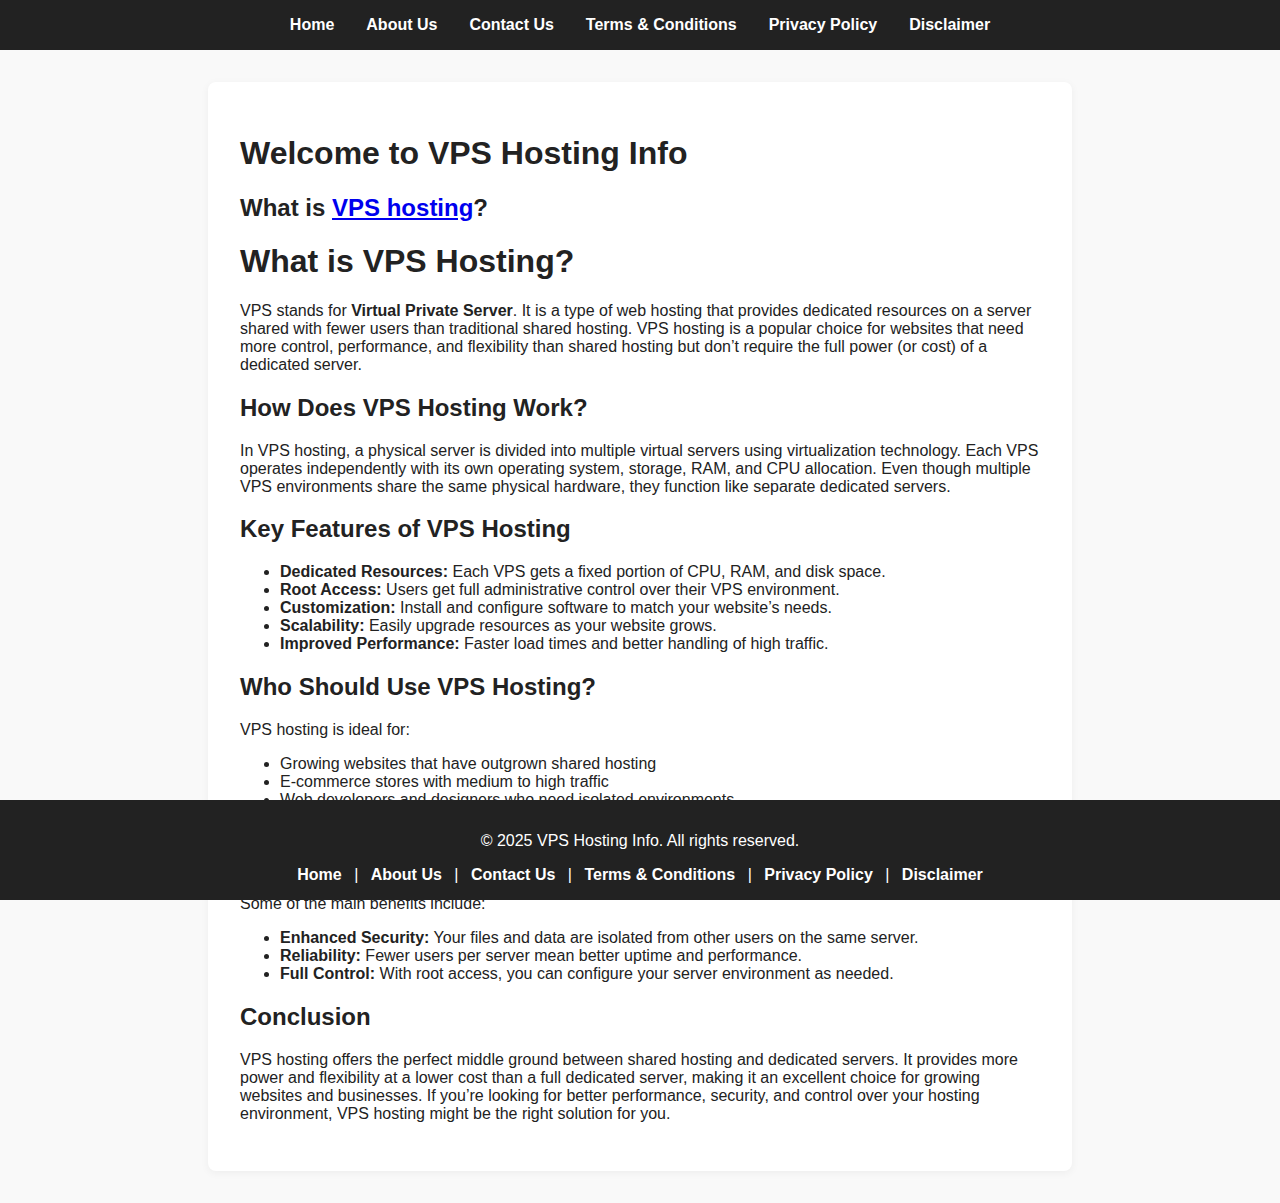
<file: index.html>
<!DOCTYPE html>
<html lang="en">
<head>
  <meta charset="UTF-8">
  <meta name="viewport" content="width=device-width, initial-scale=1.0">
  <title>Home | VPS Hosting Info</title>
  <link rel="stylesheet" href="styles.css">
</head>
<body>
  <header>
    <nav>
      <ul>
        <li><a href="index.html">Home</a></li>
        <li><a href="about.html">About Us</a></li>
        <li><a href="contact.html">Contact Us</a></li>
        <li><a href="terms.html">Terms & Conditions</a></li>
        <li><a href="privacy.html">Privacy Policy</a></li>
        <li><a href="disclaimer.html">Disclaimer</a></li>
      </ul>
    </nav>
  </header>
  <main>
    <h1>Welcome to VPS Hosting Info</h1>
    <section>
      <h2>What is <a href="https://arzhost.com/vps/" target="_blank">VPS hosting</a>?</h2>
	  <article>
    <h1>What is VPS Hosting?</h1>
    <p>VPS stands for <strong>Virtual Private Server</strong>. It is a type of web hosting that provides dedicated resources on a server shared with fewer users than traditional shared hosting. VPS hosting is a popular choice for websites that need more control, performance, and flexibility than shared hosting but don’t require the full power (or cost) of a dedicated server.</p>

    <h2>How Does VPS Hosting Work?</h2>
    <p>In VPS hosting, a physical server is divided into multiple virtual servers using virtualization technology. Each VPS operates independently with its own operating system, storage, RAM, and CPU allocation. Even though multiple VPS environments share the same physical hardware, they function like separate dedicated servers.</p>

    <h2>Key Features of VPS Hosting</h2>
    <ul>
        <li><strong>Dedicated Resources:</strong> Each VPS gets a fixed portion of CPU, RAM, and disk space.</li>
        <li><strong>Root Access:</strong> Users get full administrative control over their VPS environment.</li>
        <li><strong>Customization:</strong> Install and configure software to match your website’s needs.</li>
        <li><strong>Scalability:</strong> Easily upgrade resources as your website grows.</li>
        <li><strong>Improved Performance:</strong> Faster load times and better handling of high traffic.</li>
    </ul>

    <h2>Who Should Use VPS Hosting?</h2>
    <p>VPS hosting is ideal for:</p>
    <ul>
        <li>Growing websites that have outgrown shared hosting</li>
        <li>E-commerce stores with medium to high traffic</li>
        <li>Web developers and designers who need isolated environments</li>
        <li>Businesses that require better security and control</li>
    </ul>

    <h2>Benefits of VPS Hosting</h2>
    <p>Some of the main benefits include:</p>
    <ul>
        <li><strong>Enhanced Security:</strong> Your files and data are isolated from other users on the same server.</li>
        <li><strong>Reliability:</strong> Fewer users per server mean better uptime and performance.</li>
        <li><strong>Full Control:</strong> With root access, you can configure your server environment as needed.</li>
    </ul>

    <h2>Conclusion</h2>
    <p>VPS hosting offers the perfect middle ground between shared hosting and dedicated servers. It provides more power and flexibility at a lower cost than a full dedicated server, making it an excellent choice for growing websites and businesses. If you’re looking for better performance, security, and control over your hosting environment, VPS hosting might be the right solution for you.</p>
</article>

    </section>
  </main>
  <footer>
    <p>&copy; 2025 VPS Hosting Info. All rights reserved.</p>
    <nav>
      <a href="index.html">Home</a> |
      <a href="about.html">About Us</a> |
      <a href="contact.html">Contact Us</a> |
      <a href="terms.html">Terms & Conditions</a> |
      <a href="privacy.html">Privacy Policy</a> |
      <a href="disclaimer.html">Disclaimer</a>
    </nav>
  </footer>
</body>
</html>
</file>
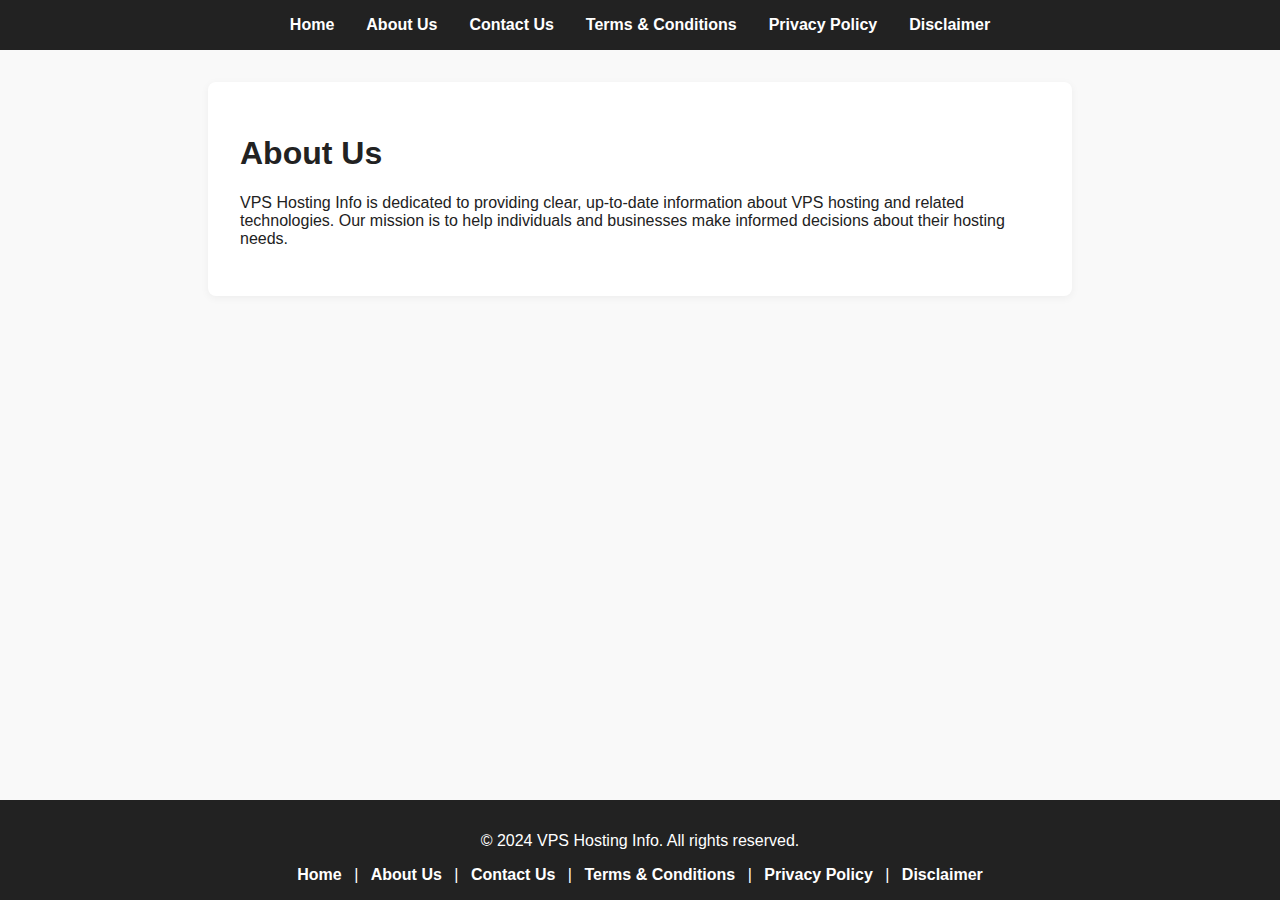
<file: about.html>
<!DOCTYPE html>
<html lang="en">
<head>
  <meta charset="UTF-8">
  <meta name="viewport" content="width=device-width, initial-scale=1.0">
  <title>About Us | VPS Hosting Info</title>
  <link rel="stylesheet" href="styles.css">
</head>
<body>
  <header>
    <nav>
      <ul>
        <li><a href="index.html">Home</a></li>
        <li><a href="about.html">About Us</a></li>
        <li><a href="contact.html">Contact Us</a></li>
        <li><a href="terms.html">Terms & Conditions</a></li>
        <li><a href="privacy.html">Privacy Policy</a></li>
        <li><a href="disclaimer.html">Disclaimer</a></li>
      </ul>
    </nav>
  </header>
  <main>
    <h1>About Us</h1>
    <p>VPS Hosting Info is dedicated to providing clear, up-to-date information about VPS hosting and related technologies. Our mission is to help individuals and businesses make informed decisions about their hosting needs.</p>
  </main>
  <footer>
    <p>&copy; 2024 VPS Hosting Info. All rights reserved.</p>
    <nav>
      <a href="index.html">Home</a> |
      <a href="about.html">About Us</a> |
      <a href="contact.html">Contact Us</a> |
      <a href="terms.html">Terms & Conditions</a> |
      <a href="privacy.html">Privacy Policy</a> |
      <a href="disclaimer.html">Disclaimer</a>
    </nav>
  </footer>
</body>
</html>
</file>
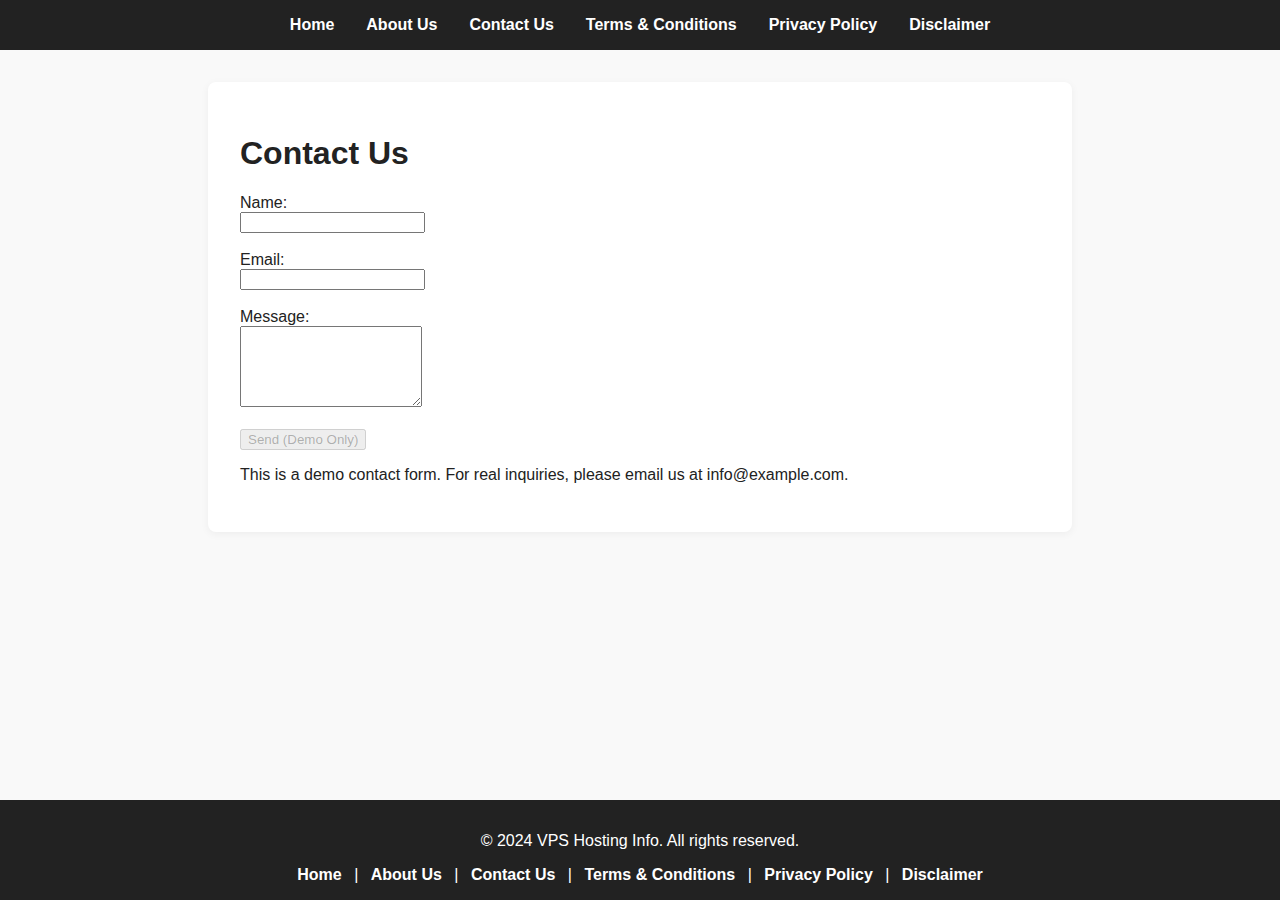
<file: contact.html>
<!DOCTYPE html>
<html lang="en">
<head>
  <meta charset="UTF-8">
  <meta name="viewport" content="width=device-width, initial-scale=1.0">
  <title>Contact Us | VPS Hosting Info</title>
  <link rel="stylesheet" href="styles.css">
</head>
<body>
  <header>
    <nav>
      <ul>
        <li><a href="index.html">Home</a></li>
        <li><a href="about.html">About Us</a></li>
        <li><a href="contact.html">Contact Us</a></li>
        <li><a href="terms.html">Terms & Conditions</a></li>
        <li><a href="privacy.html">Privacy Policy</a></li>
        <li><a href="disclaimer.html">Disclaimer</a></li>
      </ul>
    </nav>
  </header>
  <main>
    <h1>Contact Us</h1>
    <form>
      <label for="name">Name:</label><br>
      <input type="text" id="name" name="name" required><br><br>
      <label for="email">Email:</label><br>
      <input type="email" id="email" name="email" required><br><br>
      <label for="message">Message:</label><br>
      <textarea id="message" name="message" rows="5" required></textarea><br><br>
      <button type="submit" disabled>Send (Demo Only)</button>
    </form>
    <p>This is a demo contact form. For real inquiries, please email us at info@example.com.</p>
  </main>
  <footer>
    <p>&copy; 2024 VPS Hosting Info. All rights reserved.</p>
    <nav>
      <a href="index.html">Home</a> |
      <a href="about.html">About Us</a> |
      <a href="contact.html">Contact Us</a> |
      <a href="terms.html">Terms & Conditions</a> |
      <a href="privacy.html">Privacy Policy</a> |
      <a href="disclaimer.html">Disclaimer</a>
    </nav>
  </footer>
</body>
</html>
</file>
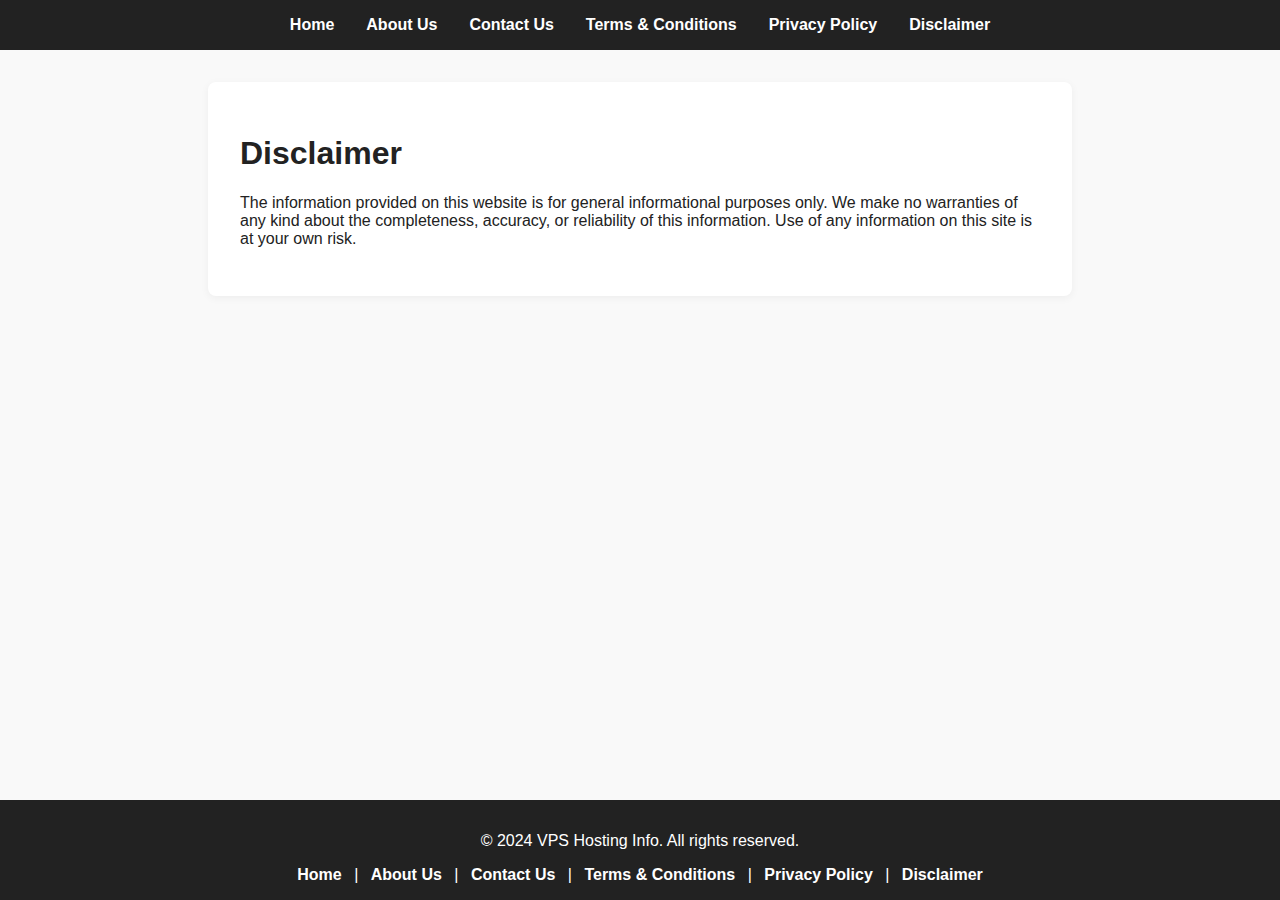
<file: disclaimer.html>
<!DOCTYPE html>
<html lang="en">
<head>
  <meta charset="UTF-8">
  <meta name="viewport" content="width=device-width, initial-scale=1.0">
  <title>Disclaimer | VPS Hosting Info</title>
  <link rel="stylesheet" href="styles.css">
</head>
<body>
  <header>
    <nav>
      <ul>
        <li><a href="index.html">Home</a></li>
        <li><a href="about.html">About Us</a></li>
        <li><a href="contact.html">Contact Us</a></li>
        <li><a href="terms.html">Terms & Conditions</a></li>
        <li><a href="privacy.html">Privacy Policy</a></li>
        <li><a href="disclaimer.html">Disclaimer</a></li>
      </ul>
    </nav>
  </header>
  <main>
    <h1>Disclaimer</h1>
    <p>The information provided on this website is for general informational purposes only. We make no warranties of any kind about the completeness, accuracy, or reliability of this information. Use of any information on this site is at your own risk.</p>
  </main>
  <footer>
    <p>&copy; 2024 VPS Hosting Info. All rights reserved.</p>
    <nav>
      <a href="index.html">Home</a> |
      <a href="about.html">About Us</a> |
      <a href="contact.html">Contact Us</a> |
      <a href="terms.html">Terms & Conditions</a> |
      <a href="privacy.html">Privacy Policy</a> |
      <a href="disclaimer.html">Disclaimer</a>
    </nav>
  </footer>
</body>
</html>
</file>
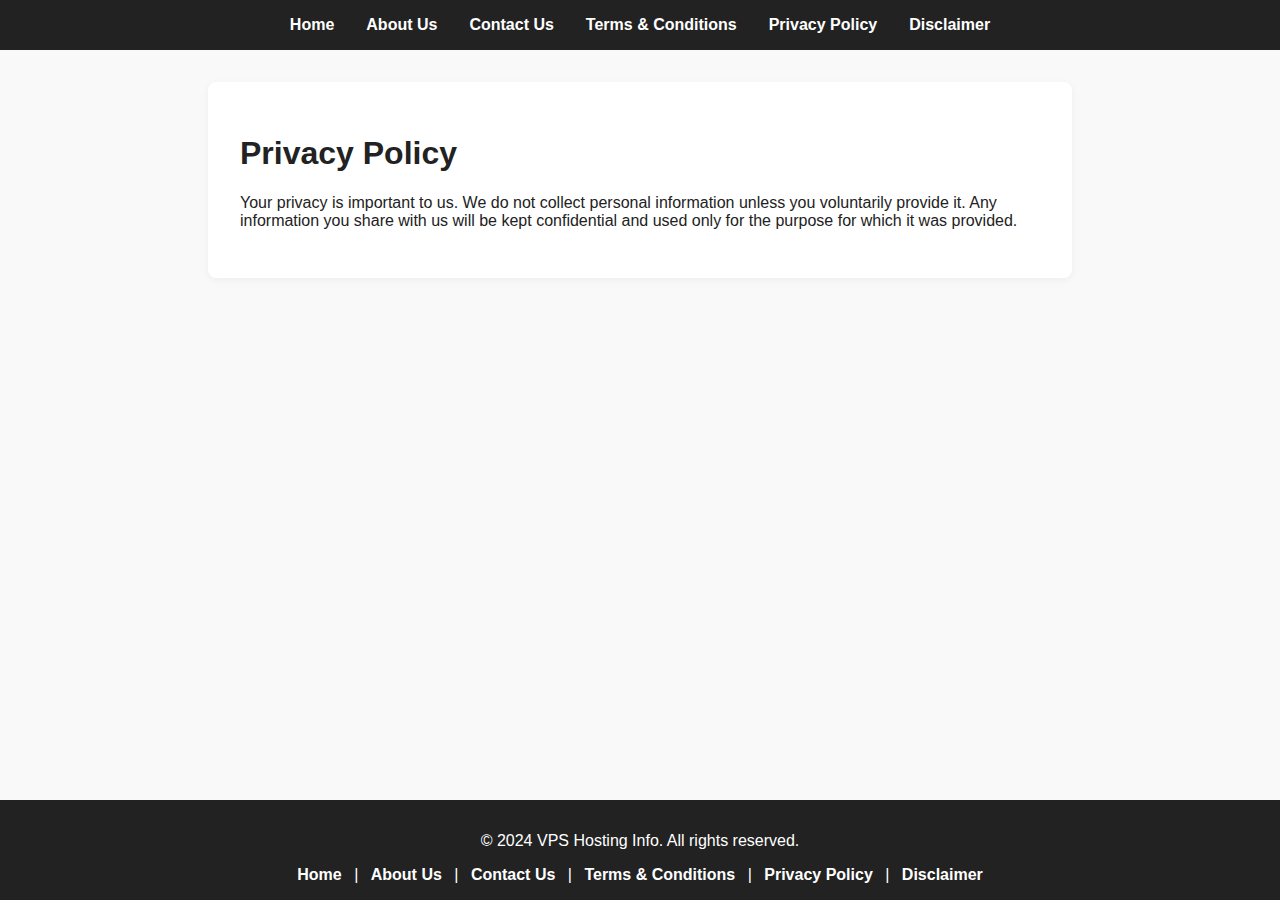
<file: privacy.html>
<!DOCTYPE html>
<html lang="en">
<head>
  <meta charset="UTF-8">
  <meta name="viewport" content="width=device-width, initial-scale=1.0">
  <title>Privacy Policy | VPS Hosting Info</title>
  <link rel="stylesheet" href="styles.css">
</head>
<body>
  <header>
    <nav>
      <ul>
        <li><a href="index.html">Home</a></li>
        <li><a href="about.html">About Us</a></li>
        <li><a href="contact.html">Contact Us</a></li>
        <li><a href="terms.html">Terms & Conditions</a></li>
        <li><a href="privacy.html">Privacy Policy</a></li>
        <li><a href="disclaimer.html">Disclaimer</a></li>
      </ul>
    </nav>
  </header>
  <main>
    <h1>Privacy Policy</h1>
    <p>Your privacy is important to us. We do not collect personal information unless you voluntarily provide it. Any information you share with us will be kept confidential and used only for the purpose for which it was provided.</p>
  </main>
  <footer>
    <p>&copy; 2024 VPS Hosting Info. All rights reserved.</p>
    <nav>
      <a href="index.html">Home</a> |
      <a href="about.html">About Us</a> |
      <a href="contact.html">Contact Us</a> |
      <a href="terms.html">Terms & Conditions</a> |
      <a href="privacy.html">Privacy Policy</a> |
      <a href="disclaimer.html">Disclaimer</a>
    </nav>
  </footer>
</body>
</html>
</file>
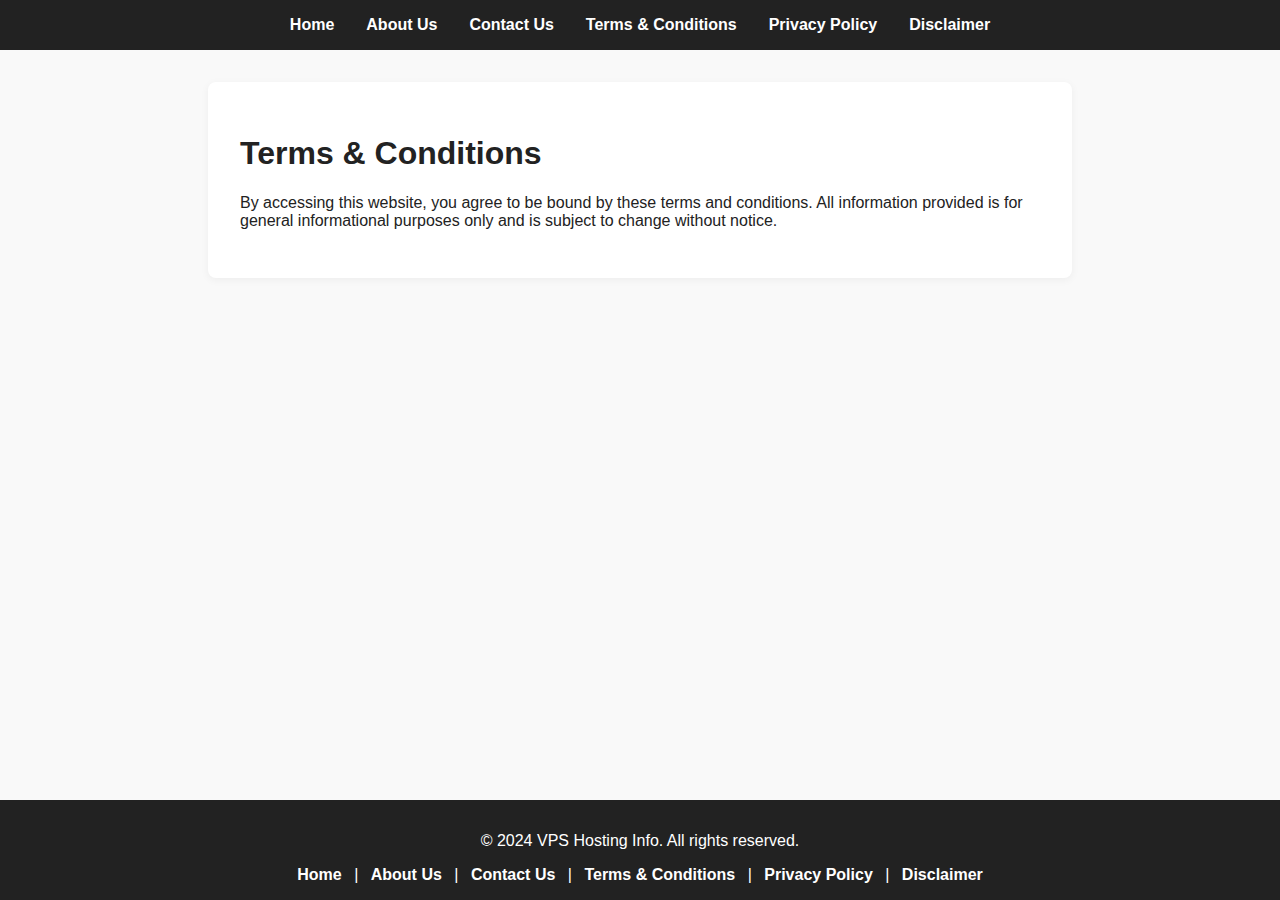
<file: terms.html>
<!DOCTYPE html>
<html lang="en">
<head>
  <meta charset="UTF-8">
  <meta name="viewport" content="width=device-width, initial-scale=1.0">
  <title>Terms & Conditions | VPS Hosting Info</title>
  <link rel="stylesheet" href="styles.css">
</head>
<body>
  <header>
    <nav>
      <ul>
        <li><a href="index.html">Home</a></li>
        <li><a href="about.html">About Us</a></li>
        <li><a href="contact.html">Contact Us</a></li>
        <li><a href="terms.html">Terms & Conditions</a></li>
        <li><a href="privacy.html">Privacy Policy</a></li>
        <li><a href="disclaimer.html">Disclaimer</a></li>
      </ul>
    </nav>
  </header>
  <main>
    <h1>Terms & Conditions</h1>
    <p>By accessing this website, you agree to be bound by these terms and conditions. All information provided is for general informational purposes only and is subject to change without notice.</p>
  </main>
  <footer>
    <p>&copy; 2024 VPS Hosting Info. All rights reserved.</p>
    <nav>
      <a href="index.html">Home</a> |
      <a href="about.html">About Us</a> |
      <a href="contact.html">Contact Us</a> |
      <a href="terms.html">Terms & Conditions</a> |
      <a href="privacy.html">Privacy Policy</a> |
      <a href="disclaimer.html">Disclaimer</a>
    </nav>
  </footer>
</body>
</html>
</file>
<file: styles.css>
body {
  font-family: Arial, sans-serif;
  margin: 0;
  padding: 0;
  background: #f9f9f9;
  color: #222;
}
header {
  background: #222;
  color: #fff;
  padding: 1em 0;
}
nav ul {
  list-style: none;
  margin: 0;
  padding: 0;
  display: flex;
  justify-content: center;
  gap: 2em;
}
nav ul li {
  display: inline;
}
nav a {
  color: #fff;
  text-decoration: none;
  font-weight: bold;
}
nav a:hover {
  text-decoration: underline;
}
main {
  max-width: 800px;
  margin: 2em auto;
  background: #fff;
  padding: 2em;
  border-radius: 8px;
  box-shadow: 0 2px 8px rgba(0,0,0,0.05);
}
footer {
  background: #222;
  color: #fff;
  text-align: center;
  padding: 1em 0;
  position: fixed;
  width: 100%;
  bottom: 0;
}
footer nav a {
  color: #fff;
  margin: 0 0.5em;
  text-decoration: none;
}
footer nav a:hover {
  text-decoration: underline;
}
@media (max-width: 600px) {
  main {
    padding: 1em;
  }
  nav ul {
    flex-direction: column;
    gap: 1em;
  }
}
</file>
